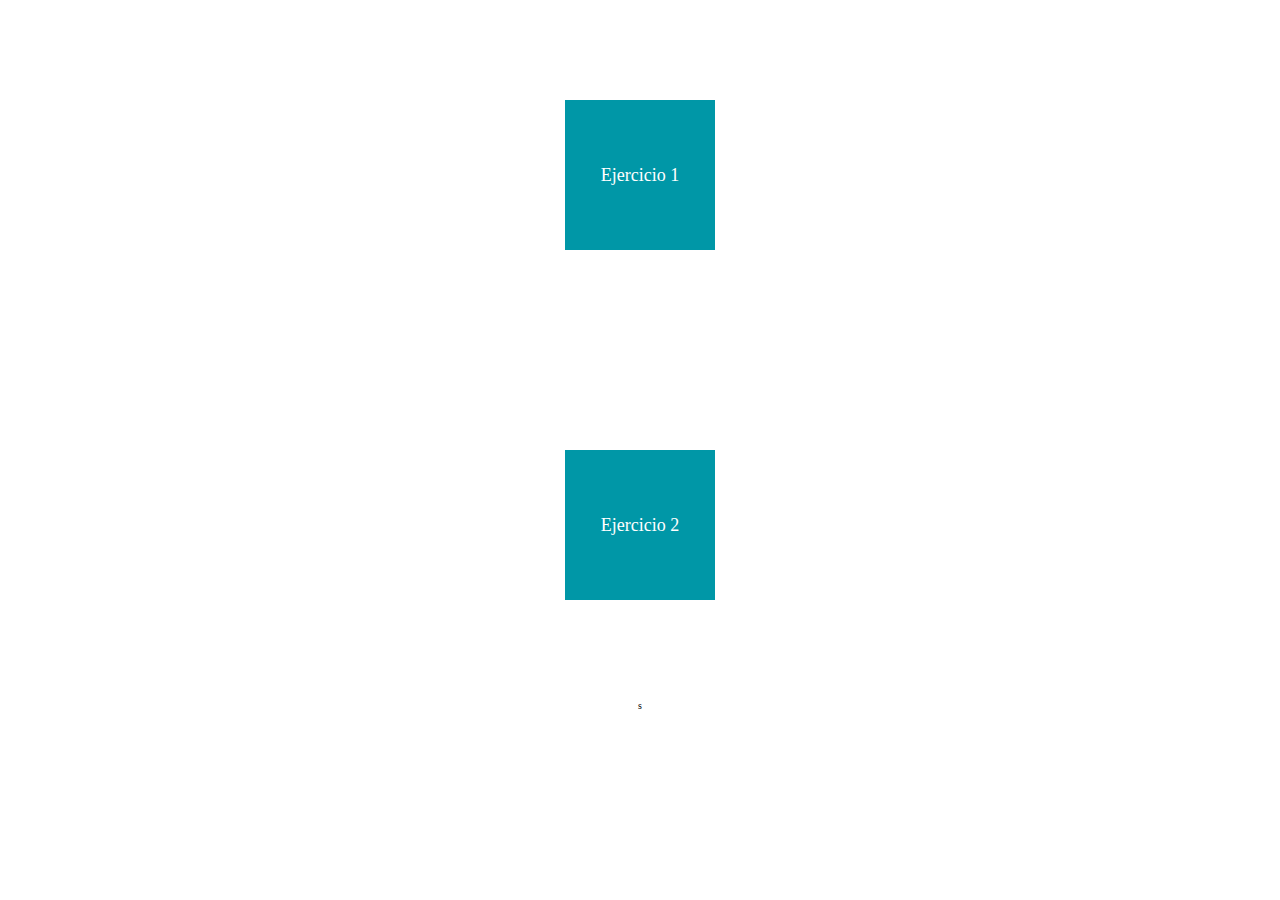
<file: templates/index.html>
<!DOCTYPE html>
<html lang="en">
<head>
    <meta charset="UTF-8">
    <meta name="viewport" content="width=device-width, initial-scale=1.0">
    <link rel="stylesheet" href="/static/css/style.css">
    <title>Unidad 3, Davila Onofre</title>
</head>
<body>
    <div class="container">
        <a href="ejercicio1"> Ejercicio 1</a>
        <a href="ejercicio2"> Ejercicio 2</a>s
    </div>
</body>
</html>
</file>
<file: static/css/style.css>
:root {
    --blanco:#ffffff;
    --oscuro:#212121;
    --primario: #0097A7;
    --gris: #757575;
    --grisClaro: #dfe9f3;
}
/*Globales*/
html{
    font-size: 62.5%; /* para convertir 1REM = 10 PX */
    box-sizing: border-box; /* metodo para mejorar el trabajo  con el box model*/
    scroll-snap-type: y mandatory;
}
*, *:before, *:after {   /*metodo para mejorar el trabajo con el box model */
    box-sizing: inherit;
}

body {
    font-size: 16px /* para convertir 1REM = 10px */
    display: flex;
    justify-content: center;
    align-items: center;
    height: 50rem;
    margin: 0;
    background-color: var(--blanco);
}
.container {
    display: flex;
    justify-content: space-between;
    align-items: center;
    flex-direction: column;
}

a {
    display: flex;
    justify-content: center;
    align-items: center;
    width: 15rem;
    height: 15rem;
    font-size: 1.8rem;
    background-color: var(--primario);
    color: var(--blanco);
    border: none;
    text-decoration: none;
    cursor: pointer;
    transition: background-color 0.3s ease;
    margin: 10rem;
}
</file>
